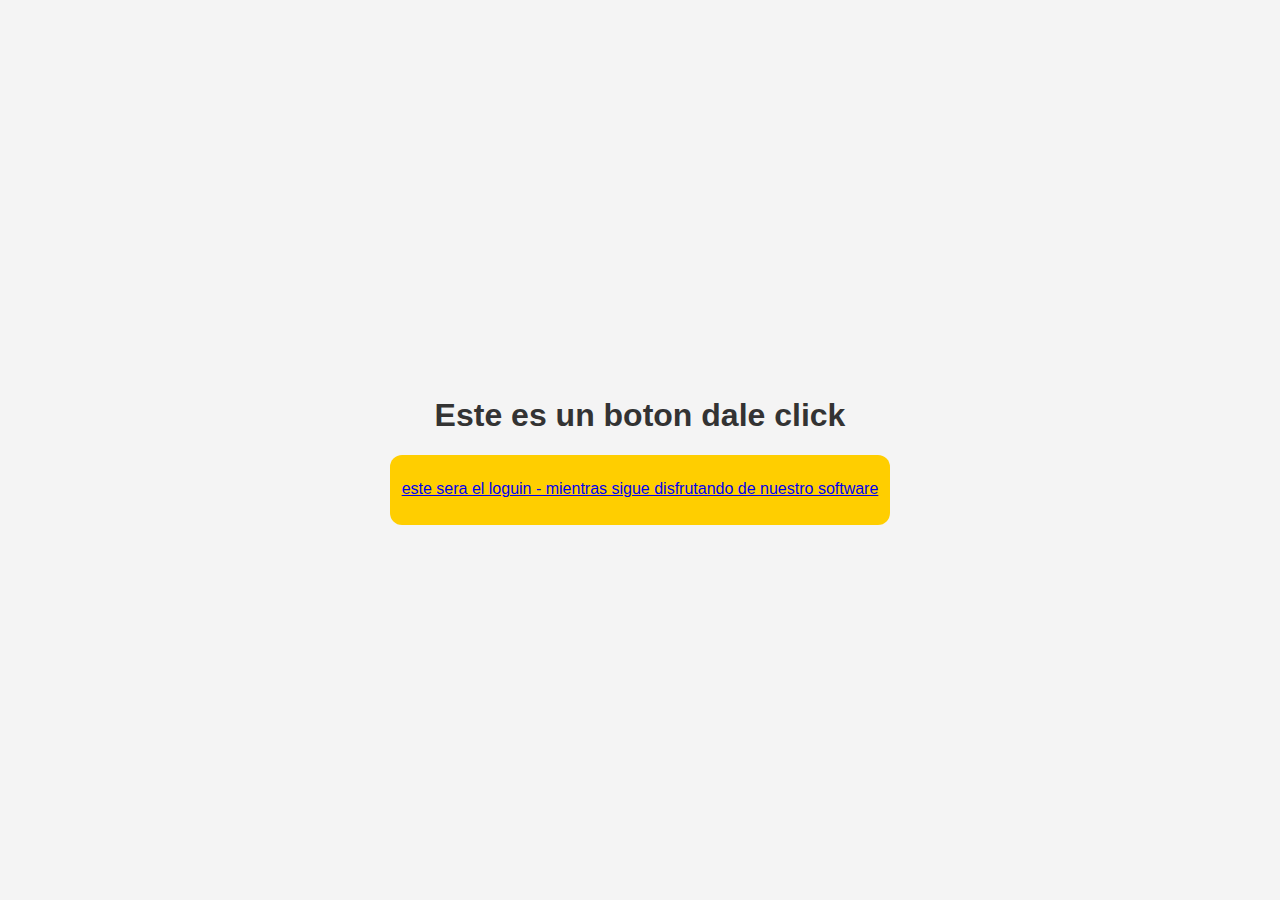
<file: index.html>
<!DOCTYPE html>
<html lang="es">
<head>
  <meta charset="UTF-8">
  <meta name="viewport" content="width=device-width, initial-scale=1.0, maximum-scale=1.0, user-scalable=no">
  <title>Mr. George - Inicio</title>
  <link rel="stylesheet" type="text/css" href="style.css">
  <link rel="Website Icon" type="png" href="img/logo-sin fondo.png"> <!--ICONO DE LA PAGINA-->
</head>
<body>
  <h1>Este es un boton dale click</h1>
  <a href="menu-principal/menu_principal.html">este sera el loguin - mientras sigue disfrutando de nuestro software</a>

  <style>
    a{
      width: 500px;
      height: 20px;
      background-color: #ffce00;
      padding: 25px 0;
      text-align: center;
      border-radius: 12px;
    }
  </style>
</body>
</html>
</file>
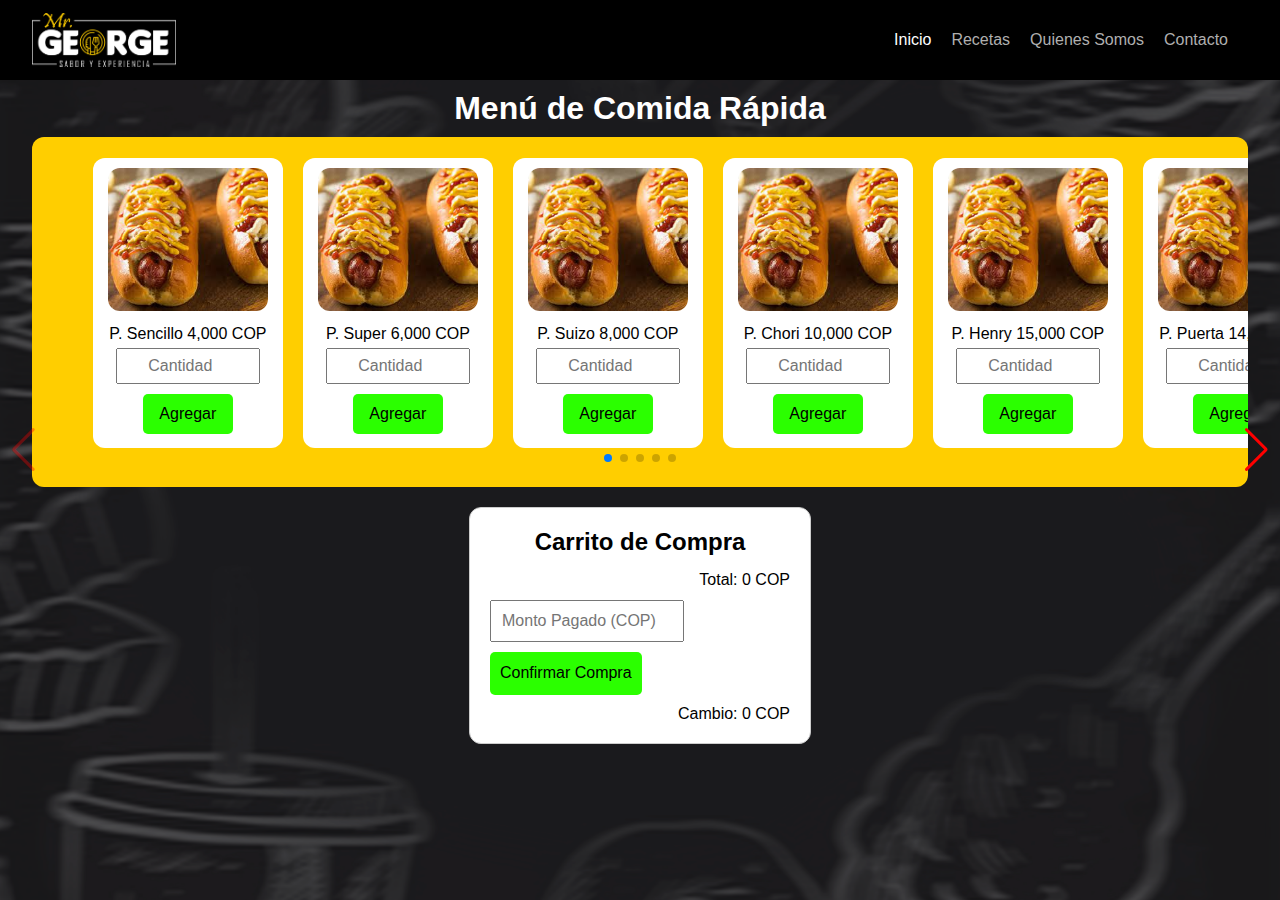
<file: gestor-ventas/gestor_ventas.html>
<!DOCTYPE html>
<html lang="es">
<head>
    <meta charset="UTF-8">
    <meta name="viewport" content="width=device-width, initial-scale=1.0, maximum-scale=1.0, user-scalable=no">
    <title>Mr. George - Gestor de ventas</title>
    <link rel="stylesheet" href="../css/normalize.css">
    <link rel="stylesheet" href="../css/reset.css">
    <link rel="stylesheet" href="gestor_ventas.css">
    <link rel="Website Icon" type="png" href="../img/logo-sin fondo.png"> <!--ICONO DE LA PAGINA-->
    
    <link rel="stylesheet" href="https://unpkg.com/swiper/swiper-bundle.min.css">
</head>
<body>
    <style>
        .product {
    width: 170px;
    height: 270px;
    /* Otros estilos que desees aplicar */
    }
    .menu {
    display: flex;
    flex-direction: column;
    align-items: center;
    justify-content: center;
    overflow: hidden;
    /* Otros estilos que desees aplicar */
}

.swiper-container {
    width: 90%;
    /**overflow: hidden; /* Asegura que el contenido del swiper no se desborde */
    
}

.swiper-pagination {
    position: static; /* Asegura que la paginación no sea absoluta */
    /*margin: 10px 0; /* Agrega margen según tu preferencia */
    /* Otros estilos de paginación si los necesitas */
}

.swiper-button-next,
.swiper-button-prev {
    color: rgb(255, 0, 0);
}



    </style>
    <header class="cabecera">
        <img class="logo" src="../img/MrGeorge-Logo.png" alt="Logo Mr. George">
        <nav class="navegacion">
            <ul class="navegacion__lista">
                <li class="navegacion__item"><a class="navegacion__link activo" href="../menu-principal/menu_principal.html">Inicio</a></li>
                <li class="navegacion__item"><a class="navegacion__link" href="#">Recetas</a></li>
                <li class="navegacion__item"><a class="navegacion__link" href="#">Quienes Somos</a></li>
                <li class="navegacion__item"><a class="navegacion__link" href="#">Contacto</a></li>
            </ul>
        </nav>
    </header>
    <main class="contenedor">
        <h1 class="name-menu">Menú de Comida Rápida</h1>
        <div class="menu">
            <div class="swiper-container">
                <div class="swiper-wrapper">
                    <div class="swiper-slide product">
                        <img class="logo-product" src="../img/logo.jpeg" alt="logo de producto">
                        <span class="product-name">P. Sencillo</span>
                        <span class="product-price">4,000 COP</span>
                        <input type="number" class="quantity-input" placeholder="Cantidad">
                        <button class="add-button">Agregar</button>
                    </div>
                    <div class="swiper-slide product">
                        <img class="logo-product" src="../img/logo.jpeg" alt="logo de producto">
                        <span class="product-name">P. Super</span>
                        <span class="product-price">6,000 COP</span>
                        <input type="number" class="quantity-input" placeholder="Cantidad">
                        <button class="add-button">Agregar</button>
                    </div>
                    <div class="swiper-slide product">
                        <img class="logo-product" src="../img/logo.jpeg" alt="logo de producto">
                        <span class="product-name">P. Suizo</span>
                        <span class="product-price">8,000 COP</span>
                        <input type="number" class="quantity-input" placeholder="Cantidad">
                        <button class="add-button">Agregar</button>
                    </div>
                    <div class="swiper-slide product">
                        <img class="logo-product" src="../img/logo.jpeg" alt="logo de producto">
                        <span class="product-name">P. Chori</span>
                        <span class="product-price">10,000 COP</span>
                        <input type="number" class="quantity-input" placeholder="Cantidad">
                        <button class="add-button">Agregar</button>
                    </div> 
                    <div class="swiper-slide product">
                        <img class="logo-product" src="../img/logo.jpeg" alt="logo de producto">
                        <span class="product-name">P. Henry</span>
                        <span class="product-price">15,000 COP</span>
                        <input type="number" class="quantity-input" placeholder="Cantidad">
                        <button class="add-button">Agregar</button>
                    </div> 
                    <div class="swiper-slide product">
                        <img class="logo-product" src="../img/logo.jpeg" alt="logo de producto">
                        <span class="product-name">P. Puerta</span>
                        <span class="product-price">14,000 COP</span>
                        <input type="number" class="quantity-input" placeholder="Cantidad">
                        <button class="add-button">Agregar</button>
                    </div> 
                    <div class="swiper-slide product">
                        <img class="logo-product" src="../img/logo.jpeg" alt="logo de producto">
                        <span class="product-name">P. george</span>
                        <span class="product-price">17,000 COP</span>
                        <input type="number" class="quantity-input" placeholder="Cantidad">
                        <button class="add-button">Agregar</button>
                    </div> 
                    <div class="swiper-slide product">
                        <img class="logo-product" src="../img/logo.jpeg" alt="logo de producto">
                        <span class="product-name">P. xtrex</span>
                        <span class="product-price">20,000 COP</span>
                        <input type="number" class="quantity-input" placeholder="Cantidad">
                        <button class="add-button">Agregar</button>
                    </div> 
                    <!-- Agrega más productos aquí -->
                    <!-- Agrega más productos como diapositivas aquí -->
                </div>
            </div>
                <div class="swiper-button-prev"></div>
                <div class="swiper-button-next"></div>
                <div class="swiper-pagination"></div>
        </div>
    
        <!-- Carrito de compra -->
        <div class="cart">
            <h2>Carrito de Compra</h2>
            <ul class="cart-list">
                <!-- Elementos del carrito se agregan dinámicamente aquí -->
            </ul>
            <div class="total">
                <span>Total:</span>
                <span class="total-amount">0 COP</span>
            </div>
            <div class="payment">
                <input class="monto_pago" type="number" placeholder="Monto Pagado (COP)" id="amount-paid">
                <button class="boton_compra" id="checkout-button">Confirmar Compra</button>
            </div>
            <div class="change">
                <span>Cambio:</span>
                <span class="change-amount">0 COP</span>
            </div>
        </div>
    </main>
    
    <script src="https://unpkg.com/swiper/swiper-bundle.min.js"></script>
    <script>
        document.addEventListener('DOMContentLoaded', function () {
            const swiper = new Swiper('.swiper-container', {
                slidesPerView: 'auto',
                spaceBetween: 20,
                navigation: {
                    nextEl: '.swiper-button-next',
                    prevEl: '.swiper-button-prev',
                },
                pagination: {
                    el: '.swiper-pagination',
                    clickable: true
                },
            });

            // Resto de tu script actual para la funcionalidad de carrito de compras
            // ...
        });
    </script>

<script src="script.js"></script>
</body>
</html>
</file>
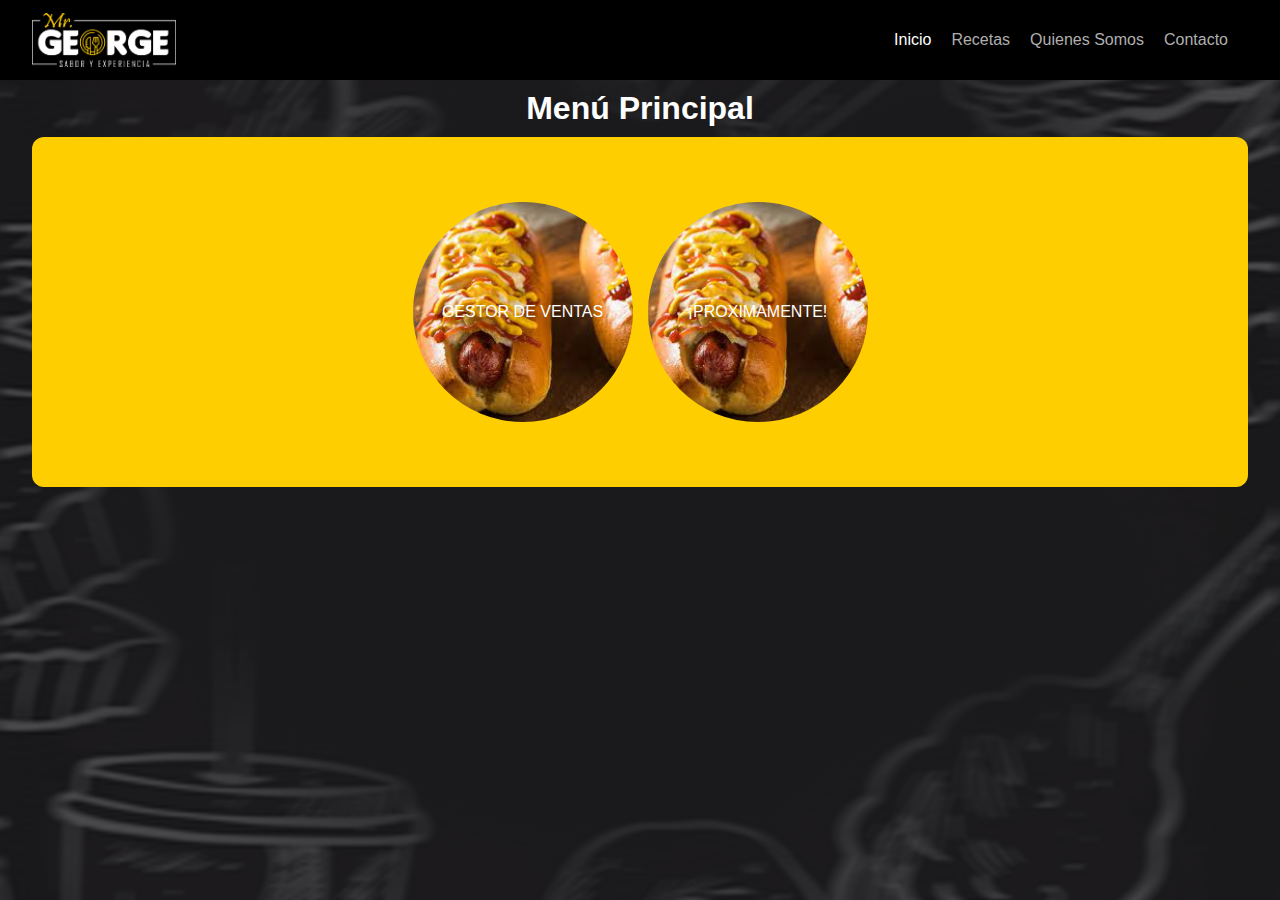
<file: menu-principal/menu_principal.html>
<!DOCTYPE html>
<html lang="es">
<head>
    <meta charset="UTF-8">
    <meta name="viewport" content="width=device-width, initial-scale=1.0, maximum-scale=1.0, user-scalable=no">
    <title>Mr. George - Menu principal</title>
    <link rel="stylesheet" href="../menu-principal/menu_principal.css">
    <link rel="stylesheet" href="../css/normalize.css">
    <link rel="stylesheet" href="../css/reset.css">
    <link rel="Website Icon" type="png" href="../img/logo-sin fondo.png"> <!--ICONO DE LA PAGINA-->
</head>
<body>
    <header class="cabecera">
        <img class="logo" src="../img/MrGeorge-Logo.png" alt="Logo Mr. George">
        <nav class="navegacion">
            <ul class="navegacion__lista">
                <li class="navegacion__item"><a class="navegacion__link activo" href="#">Inicio</a></li>
                <li class="navegacion__item"><a class="navegacion__link" href="#">Recetas</a></li>
                <li class="navegacion__item"><a class="navegacion__link" href="#">Quienes Somos</a></li>
                <li class="navegacion__item"><a class="navegacion__link" href="#">Contacto</a></li>
            </ul>
        </nav>
    </header>
    <main class="contenedor">
        <h1 class="name-menu">Menú Principal</h1>
        <div class="menu-principal">
            <div class="opciones">
                <a class="opciones_lista" href="../gestor-ventas/gestor_ventas.html">GESTOR DE VENTAS</a>
                <a class="opciones_lista" href="#">¡PROXIMAMENTE!</a>
            </div>
        </div>
    </main>
</body>
</html>
</file>
<file: style.css>
body {
    font-family: Arial, sans-serif;
    background-color: #f4f4f4;
    margin: 0;
    display: flex;
    align-items: center;
    justify-content: center;
    height: 100vh;
    flex-direction: column; /* Cambio en la dirección del flexbox para apilar elementos verticalmente */
  }
  
  h1 {
    text-align: center;
    color: #333;
  }
  
  form {
    background: #fff;
    padding: 20px;
    box-shadow: 0 0 10px rgba(0, 0, 0, 0.1);
    border-radius: 5px;
    margin: 10px auto; /* Añadir un margen para separar los formularios */
    max-width: 300px;
    width: 100%; /* Hacer que los formularios ocupen el ancho completo */
  }
  
  form input {
    display: block;
    width: 100%;
    padding: 10px;
    margin-bottom: 10px;
    border: 1px solid #ccc;
    border-radius: 5px;
  }
  
  form button {
    background: #007BFF;
    color: #fff;
    border: none;
    padding: 10px;
    width: 100%;
    cursor: pointer;
    border-radius: 5px;
  }
  
  form button:hover {
    background: #0056b3;
  }
</file>
<file: gestor-ventas/gestor_ventas.css>
body {
    font-family: Arial, sans-serif;

    /*BACKGROUND FONDO DE PAGINA*/
    background-image: url('../img/background-horizontal.png'); /* Ruta de tu imagen de fondo */
    background-size: cover; /* Escalar la imagen para cubrir todo el espacio */
    background-position: center; /* Centrar la imagen en el elemento */
    background-repeat: no-repeat; /* Evitar que la imagen se repita */
    height: 100vh; /* Asegurar que el elemento ocupe toda la altura de la ventana */
    
}

/*RESPONSIVE MOVIL*/
@media screen and (max-width: 767px) {
/*HEADER*/
.cabecera {
    align-items: center;
    background-color: #000000;
    display: flex;
    justify-content: space-between;
    padding-left: 2rem;
    padding-right: 2rem;
    height: 5rem;
}

.logo {
    width: 9rem;
}

.navegacion__lista {
    display: flex;
    flex-direction: column;
    
}

.navegacion__item {
    list-style: none;
}

.navegacion__link {
    color: #afafaf;
    margin-right: 1.25rem;
    text-decoration: none;
}

.navegacion__link:hover {
    text-decoration: underline;
}

.navegacion__link.activo {
    color: #ffffff;
}

/*MAIN*/
    .contenedor {
        display: flex; 
        flex-direction: column;
        justify-content: center;
        align-items: center;   
    } 

    .name-menu {
        margin: 10px;
        color: #ffffff;
        text-align: center;
    }

/*MENU*/
    .menu {
        display: flex;
        flex-wrap: wrap; 
        align-items: center;
        justify-content: center;
        gap: 20px; /*Separacion entre elementos*/
        

        background-color: #ffce00;
        border-radius: 12px;
        width: 95%;
        height: 350px;
    }

    .product {
        /*border: 1px solid #000000;*/
        padding: 10px;
        text-align: center;

        width: 170px;
        height: 270px;
        background-color: #ffffff;
        border-radius: 12px;
        
    }

    .logo-product {
        width: 160px;
        justify-content: center;
        margin-bottom: 10px;
        border-radius: 12px;
    }

    .quantity-input {
        width: 80%;
        height: 30px;
        text-align: center;
        margin-top: 6px;
    }

    .add-button {
        color: rgb(0, 0, 0);
        background-color: rgb(43, 255, 0);
        border: none;
        border-radius: 5px;
        width: 90px;
        height: 40px;
        margin-top: 10px;
    }

    .add-button:active {
        background-color: rgb(25, 151, 0);
    }

/*CARRITO DE COMPRAS*/
    .cart {
        border: 1px solid #ccc;
        padding: 20px;
        margin-top: 20px;
        text-align: left;
        width: 300px;
        display: inline-block;

        background-color: #ffffff;
        border-radius: 12px;
    }

    h2 {
        text-align: center;
    }

    .cart-list {
        list-style-type: none;
        padding: 0;
        width: 100%;
    }

    .total {
        text-align: right;
        margin-top: 10px;
    }

    .monto_pago {
        padding: 10px 10px;
        width: 170px;
    }

    .boton_compra {
        color: rgb(0, 0, 0);
        background-color: rgb(43, 255, 0);
        padding: 12px 10px;
        border: none;
        border-radius: 5px;
        margin-top: 10px;
        cursor: pointer;
    }

    .payment {
        margin-top: 10px;
    }

    .change {
        text-align: right;
        margin-top: 10px;
    } 

    .remove-button {
        background-color: red;
        color: white;
        border: none;
        padding: 5px 10px;
        cursor: pointer;
        margin-left: 10px;
        border-radius: 5px;
        /* Agrega más estilos según tus necesidades */
    }
}
/*RESPONSIVE ESCRITORIO*/
@media screen and (min-width: 1024px) {
    /* Estilos específicos para escritorio */
    /*HEADER*/
    .cabecera {
        align-items: center;
        background-color: #000000;
        display: flex;
        justify-content: space-between;
        padding-left: 2rem;
        padding-right: 2rem;
        height: 5rem;
    }

    .logo {
        width: 9rem;
    }

    .navegacion__lista {
        display: flex;
    }

    .navegacion__item {
        list-style: none;
    }

    .navegacion__link {
        color: #afafaf;
        margin-right: 1.25rem;
        text-decoration: none;
    }

    .navegacion__link:hover {
        text-decoration: underline;
    }

    .navegacion__link.activo {
        color: #ffffff;
    }

/*MAIN*/
    .contenedor {
        display: flex; 
        flex-direction: column;
        justify-content: center;
        align-items: center;
        /*height: 100vh;*/
    }

    .name-menu {
        margin: 10px;
        color: #ffffff;
    }

/*MENU*/
    .product-container {
        display: flex;
        width: 90%; /* El ancho que desees para tu carrusel */
        
        /*white-space: nowrap;*/
        /* Otros estilos que desees aplicar */

        /*background-color: aqua; */
        
    }
    .menu {
        display: flex;
        flex-wrap: wrap; 
        align-items: center;
        justify-content: center;
        

        background-color: #ffce00;
        border-radius: 12px;
        width: 95%;
        height: 350px;
    }

    .product {
        /*border: 1px solid #000000;*/
        padding: 10px;
        text-align: center;

        width: 170px;
        height: 270px;
        background-color: #ffffff;
        border-radius: 12px;
        
        margin-right: 20px;
    }

    .product:last-child {
        margin-right: 0; /* Elimina el margen derecho del último elemento */
    }

    /*.product:hover {
        border: 1px solid #000000;
    } */

    .logo-product {
        width: 160px;
        justify-content: center;
        margin-bottom: 10px;
        border-radius: 12px;
    }

    .quantity-input {
        width: 80%;
        height: 30px;
        text-align: center;
        margin-top: 5px;
    }

    .add-button {
        color: rgb(0, 0, 0);
        background-color: rgb(43, 255, 0);
        border: none;
        border-radius: 5px;
        width: 90px;
        height: 40px;
        margin-top: 10px;
    }

    .add-button:hover {
        background-color: rgb(25, 151, 0);
    }

/*CARRITO DE COMPRAS*/
    .cart {
        border: 1px solid #ccc;
        padding: 20px;
        margin-top: 20px;
        text-align: left;
        width: 300px;
        display: inline-block;

        background-color: #ffffff;
        border-radius: 12px;
    }

    h2 {
        text-align: center;
    }

    .cart-list {
        list-style-type: none;
        padding: 0;
        width: 100%;
    }

    .total {
        text-align: right;
        margin-top: 10px;
    }

    .monto_pago {
        padding: 10px 10px;
        width: 170px;
    }

    .boton_compra {
        color: rgb(0, 0, 0);
        background-color: rgb(43, 255, 0);
        padding: 12px 10px;
        border: none;
        border-radius: 5px;
        margin-top: 10px;
        cursor: pointer;
    }

    .payment {
        margin-top: 10px;
    }

    .change {
        text-align: right;
        margin-top: 10px;
    }

    .remove-button {
        background-color: red;
        color: white;
        border: none;
        padding: 5px 10px;
        cursor: pointer;
        margin-left: 10px;
        border-radius: 5px;
        /* Agrega más estilos según tus necesidades */
    }
}

/*RESPONSIVE TABLETAS*/
@media screen and (min-width: 768px) and (max-width: 1023px) {
    /* Estilos específicos para tabletas */
    /*HEADER*/
    .cabecera {
        align-items: center;
        background-color: #000000;
        display: flex;
        justify-content: space-between;
        padding-left: 2rem;
        padding-right: 2rem;
        height: 5rem;
    }

    .logo {
        width: 9rem;
    }

    .navegacion__lista {
        display: flex;
    }

    .navegacion__item {
        list-style: none;
    }

    .navegacion__link {
        color: #afafaf;
        margin-right: 1.25rem;
        text-decoration: none;
    }

    .navegacion__link:hover {
        text-decoration: underline;
    }

    .navegacion__link.activo {
        color: #ffffff;
    }

/*MAIN*/
    .contenedor {
        display: flex; 
        flex-direction: column;
        justify-content: center;
        align-items: center;
        /*height: 100vh;*/
    }

    .name-menu {
        margin: 10px;
        color: #ffffff;
    }

/*MENU*/
    .product-container {
        display: flex;
        width: 80%; /* El ancho que desees para tu carrusel */
        overflow: hidden;
        /*white-space: nowrap;*/
        /* Otros estilos que desees aplicar */
    }
    .menu {
        display: flex;
        flex-wrap: wrap; 
        align-items: center;
        justify-content: center;
        gap: 20px; /*Separacion entre elementos*/
        

        background-color: #ffce00;
        border-radius: 12px;
        width: 95%;
        height: 350px;
    }

    .product {
        border: 1px solid #000000;
        padding: 10px;
        text-align: center;

        width: 170px;
        height: 270px;
        background-color: #ffffff;
        border-radius: 12px;
        
        margin-right: 20px;
        display: inline-block; 
    }

    .logo-product {
        width: 160px;
        justify-content: center;
        margin-bottom: 10px;
        border-radius: 12px;
    }

    .quantity-input {
        width: 80%;
        height: 30px;
        text-align: center;
        margin-top: 5px;
    }

    .add-button {
        color: rgb(0, 0, 0);
        background-color: rgb(43, 255, 0);
        border: none;
        border-radius: 5px;
        width: 90px;
        height: 40px;
        margin-top: 10px;
    }

    .add-button:hover {
        background-color: rgb(25, 151, 0);
    }

/*CARRITO DE COMPRAS*/
    .cart {
        border: 1px solid #ccc;
        padding: 20px;
        margin-top: 20px;
        text-align: left;
        width: 300px;
        display: inline-block;

        background-color: #ffffff;
        border-radius: 12px;
    }

    .cart-list {
        list-style-type: none;
        padding: 0;
        width: 100%;
    }

    .total {
        text-align: right;
        margin-top: 10px;
    }

    .payment {
        margin-top: 10px;
    }

    .change {
        text-align: right;
        margin-top: 10px;
    }
}
</file>
<file: menu-principal/menu_principal.css>
body {
    font-family: Arial, sans-serif;

    /*BACKGROUND FONDO DE PAGINA*/
    background-image: url('../img/background-horizontal.png'); /* Ruta de tu imagen de fondo */
    background-size: cover; /* Escalar la imagen para cubrir todo el espacio */
    background-position: center; /* Centrar la imagen en el elemento */
    background-repeat: no-repeat; /* Evitar que la imagen se repita */
    height: 100vh; /* Asegurar que el elemento ocupe toda la altura de la ventana */
}

/*RESPONSIVE MOVIL*/
@media screen and (max-width: 767px) {
    /*HEADER*/
    .cabecera {
        align-items: center;
        background-color: #000000;
        display: flex;
        justify-content: space-between;
        padding-left: 2rem;
        padding-right: 2rem;
        height: 5rem;
    
        
    }
    
    .logo {
        width: 9rem;
    }
    
    .navegacion__lista {
        display: flex;
        flex-direction: column;
        
    }
    
    .navegacion__item {
        list-style: none;
    }
    
    .navegacion__link {
        color: #afafaf;
        margin-right: 1.25rem;
        text-decoration: none;
    }
    
    .navegacion__link:hover {
        text-decoration: underline;
    }
    
    .navegacion__link.activo {
        color: #ffffff;
    }
}

/*MAIN*/
.contenedor {
    display: flex; 
    flex-direction: column;
    justify-content: center;
    align-items: center;
    /*height: 100vh;*/
}

.name-menu {
    margin: 10px;
    color: #ffffff;
}

/*MENU*/
.menu-principal {
    display: flex;
    flex-wrap: wrap; 
    align-items: center;
    justify-content: center;
    

    background-color: #ffce00;
    border-radius: 12px;
    width: 95%;
    height: 350px;
}

.opciones {
    /*background-color: #00fff2;*/
    display: flex;
    
}

.opciones_lista {
    /*border: 1px solid #000000; */
    display: flex;
    flex-direction: column; /* Coloca el contenido uno encima del otro */
    justify-content: center; /* Centra verticalmente el contenido */
    align-items: center; /* Centra horizontalmente el contenido */

    color: #ffffff;
    text-decoration: none;
    padding: 10px;
    text-align: center;
    

    width: 150px;
    height: 150px;
    background-color: #ffffff;
    border-radius: 50%;
    
    margin-right: 15px; 
    

    background-image: url('../img/logo.jpeg');
    background-size: cover;
}

.opciones_lista:last-child {
    margin-right: 0; /* Elimina el margen derecho del último elemento */
}

.opciones_lista:active {
    width: 140px;
    height: 140px;
    border: 3px solid #ffffff;
}

/*RESPONSIVE ESCRITORIO*/
@media screen and (min-width: 1024px) {
    /* Estilos específicos para escritorio */
    /*HEADER*/
    .cabecera {
        align-items: center;
        background-color: #000000;
        display: flex;
        justify-content: space-between;
        padding-left: 2rem;
        padding-right: 2rem;
        height: 5rem;
    }

    .logo {
        width: 9rem;
    }

    .navegacion__lista {
        display: flex;
    }

    .navegacion__item {
        list-style: none;
    }

    .navegacion__link {
        color: #afafaf;
        margin-right: 1.25rem;
        text-decoration: none;
    }

    .navegacion__link:hover {
        text-decoration: underline;
    }

    .navegacion__link.activo {
        color: #ffffff;
    }

    /*MAIN*/
.contenedor {
    display: flex; 
    flex-direction: column;
    justify-content: center;
    align-items: center;
    /*height: 100vh;*/
}

.name-menu {
    margin: 10px;
    color: #ffffff;
}

/*MENU*/
.menu-principal {
    display: flex;
    flex-wrap: wrap; 
    align-items: center;
    justify-content: center;
    

    background-color: #ffce00;
    border-radius: 12px;
    width: 95%;
    height: 350px;
}

.opciones {
    /*background-color: #00fff2;*/
    display: flex;
    
}

.opciones_lista {
    /*border: 1px solid #000000; */
    display: flex;
    flex-direction: column; /* Coloca el contenido uno encima del otro */
    justify-content: center; /* Centra verticalmente el contenido */
    align-items: center; /* Centra horizontalmente el contenido */

    color: #ffffff;
    text-decoration: none;
    padding: 10px;
    text-align: center;
    

    width: 200px;
    height: 200px;
    background-color: #ffffff;
    border-radius: 50%;
    
    margin-right: 15px; 
    

    background-image: url('../img/logo.jpeg');
    background-size: cover;
}

.opciones_lista:last-child {
    margin-right: 0; /* Elimina el margen derecho del último elemento */
}

.opciones_lista:hover {
    width: 190px;
    height: 190px;
    border: 5px solid #ffffff;
}
}
</file>
